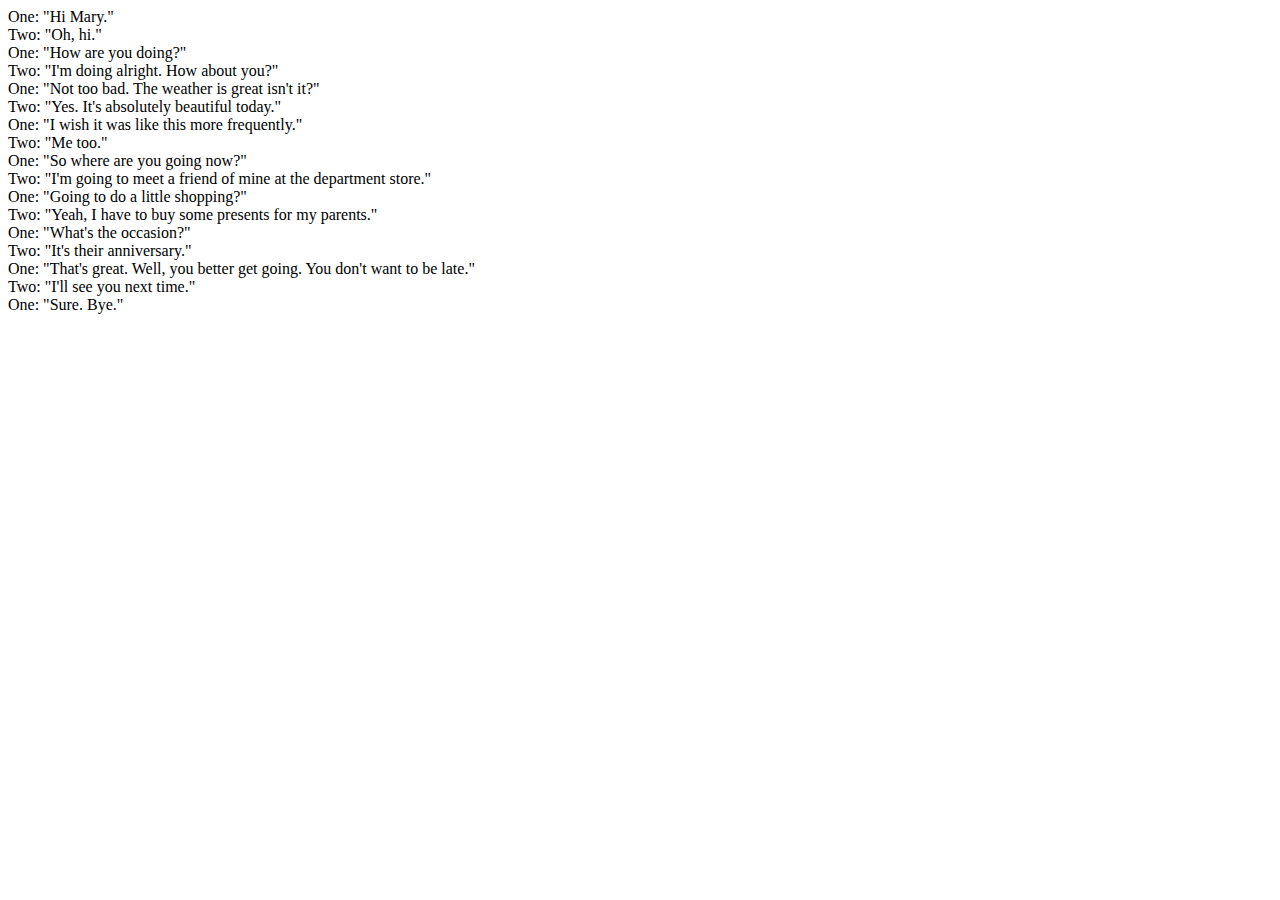
<file: HW/hw4.html>
<!DOCTYPE html>
<html lang="en">
<head>
    <meta charset="UTF-8">
    <meta name="viewport" content="width=device-width, initial-scale=1.0">
    <title>Document</title>
</head>
<body>
    <div class="text-block" style="width: 40%;"></div>
    <script>
        let textStr = `
        One: 'Hi Mary.'<br>
        Two: 'Oh, hi.'<br>
        One: 'How are you doing?'<br>
        Two: 'I'm doing alright. How about you?'<br>
        One: 'Not too bad. The weather is great isn't it?'<br>
        Two: 'Yes. It's absolutely beautiful today.'<br>
        One: 'I wish it was like this more frequently.'<br>
        Two: 'Me too.'<br>
        One: 'So where are you going now?'<br>
        Two: 'I'm going to meet a friend of mine at the department store.'<br>
        One: 'Going to do a little shopping?'<br>
        Two: 'Yeah, I have to buy some presents for my parents.'<br>
        One: 'What's the occasion?'<br>
        Two: 'It's their anniversary.'<br>
        One: 'That's great. Well, you better get going. You don't want to be late.'<br>
        Two: 'I'll see you next time.'<br>
        One: 'Sure. Bye.'`;


function change(text, block) {
    let textBlock = document.querySelector(block);
    let regexp = /'/g;
    let firstEdit = text.replace(regexp, '\"');
    let regexp1 = /\b"\b/g;
    let secondEdit = firstEdit.replace(regexp1, '\'');

    textBlock.insertAdjacentHTML("afterbegin", secondEdit);

}
change(textStr, '.text-block');


    </script>
</body>
</html>
</file>
